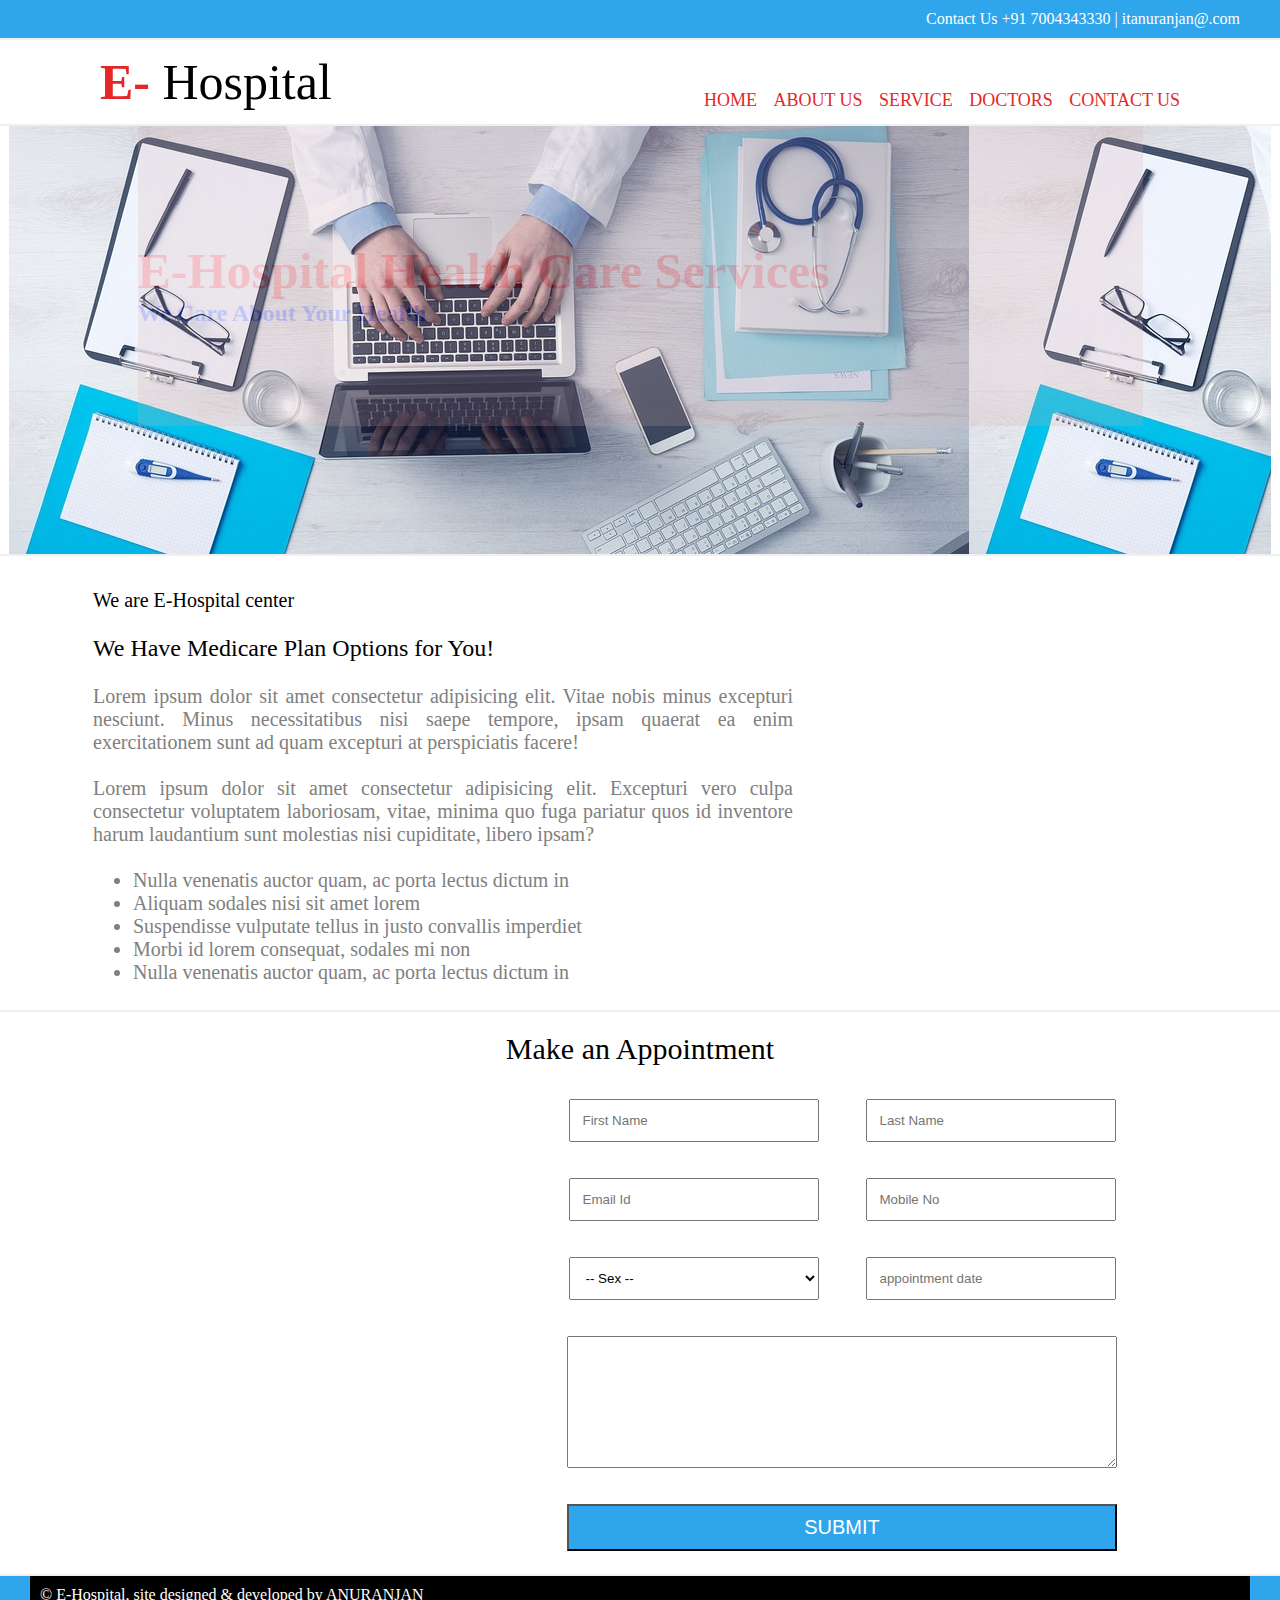
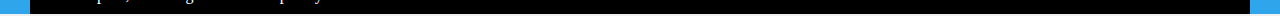
<file: E_hospital/index.html>
<html>
<head>
	<title> E-Hospital </title>
	
	<link href="css/style.css" type="text/css" rel="stylesheet">
	
</head>
<body>
	
	<div class="top">
		<div>
			Contact Us +91 7004343330 | itanuranjan@.com 
		</div>
	</div>
		
	<div class="logo">
		<div>
			<table>
				<tr>
					<td width="600px" style="font-size:50px;font-family:forte;"> <font color="#428bca"><a href="index.html"><strong> E-  </strong>
						<font color="#000">Hospital</font></a></td>
					<td> <br> <br>
						<font size="4px"> 
							<a href="index.html">HOME</a> 
							<a href="about.html">ABOUT US</a>  
							<a href="service.html">SERVICE</a>
							<a href="doctor.html">DOCTORS</a> 
							<a href="contact.html">CONTACT US</a>
						</font>
					</td>
				</tr>
			</table>
		</div>
	</div>
	
	<div class="middle">
		<div style="background-image:url('img/a.jpg');">
		<p>
			<br> <br>
			<font color="red"> E-Hospital Health Care Services </font> <br>
			<font size="5px"> We Care About Your Health </font>
		</p> 
		</div>
	</div>
	
	<div class="bottom">
		<div>
			<table border="0">
				<tr>
					<td width="700px">
						<font color="#000"> We are E-Hospital center </font> <br> <br>

					<font color="#000" size="5px"> We Have Medicare Plan Options for You! </font> <br> <br>

Lorem ipsum dolor sit amet consectetur adipisicing elit. Vitae nobis minus excepturi nesciunt. Minus necessitatibus nisi saepe tempore, ipsam quaerat ea enim exercitationem sunt ad quam excepturi at perspiciatis facere! <br><br>

Lorem ipsum dolor sit amet consectetur adipisicing elit. Excepturi vero culpa consectetur voluptatem laboriosam, vitae, minima quo fuga pariatur quos id inventore harum laudantium sunt molestias nisi cupiditate, libero ipsam? <br><br>
<ul>
<li> Nulla venenatis auctor quam, ac porta lectus dictum in
<li>Aliquam sodales nisi sit amet lorem
<li>Suspendisse vulputate tellus in justo convallis imperdiet
<li>Morbi id lorem consequat, sodales mi non
<li>Nulla venenatis auctor quam, ac porta lectus dictum in
</ul>
<br>
 </td>
					
					
					<td> </td>
				</tr>
			
				
			</table>
		</div>
	</div>
	
	<div class="bottom_up">
		<div>
				Make an Appointment
				
				<table>
										
					<tr>
						<td width="500px"> </td>
						<td>	<input type="text" placeholder="First Name">
						<td> 	<input type="text" placeholder="Last Name">
					</tr>
					<tr height="30px">
						
					</tr>
					<tr>
						<td width="500px"> </td>
						<td>	<input type="text" placeholder="Email Id">
						<td> 	<input type="text" placeholder="Mobile No">
					</tr>
					
					<tr height="30px">
						
					</tr>
					<tr>
						<td width="500px"> </td>
						<td>	<select> <option> -- Sex -- </option> <option> Male </option> <option> Female </option> <option> Other </option> </select>
						<td> 	<input type="text" placeholder="appointment date">
					</tr>
					
						<tr height="30px">
						
					</tr>
					<tr>
						<td width="500px"> </td>
						<td colspan="2">	<textarea placeholder="Message"> </textarea>
					</tr>
					
						<tr height="30px">
						
					</tr>
					<tr>
						<td width="500px"> </td>
						<td colspan="2"><button type="button"> SUBMIT </button>
					</tr>
				</table>
				
		</div>
	</div>
	
	
	
	
	
	<div class="nav_down">
		<div>
		 &copy; E-Hospital, site designed & developed by ANURANJAN 
		</div>
	</div>
</file>
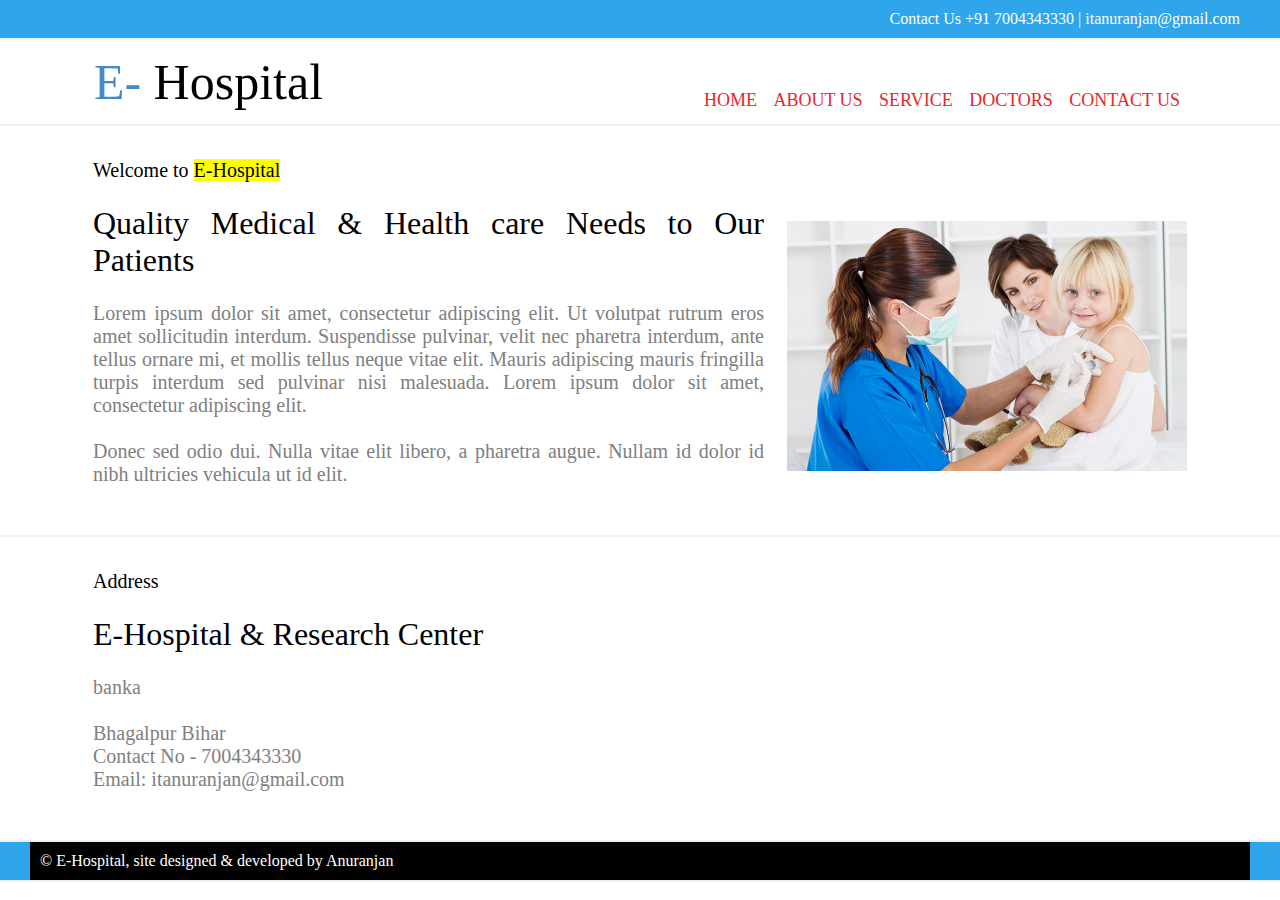
<file: E_hospital/about.html>
<html>
<head>
	<title> E-Hospital </title>
	
	<link href="css/style.css" type="text/css" rel="stylesheet">
	
</head>
<body>
	
	<div class="top">
		<div>
		 Contact Us +91 7004343330 | itanuranjan@gmail.com
		</div>
	</div>
	
	<div class="logo">
		<div>
			<table>
				<tr>
					<td width="600px" style="font-size:50px;font-family:forte;"> <font color="#428bca"> E-  </font><font color="#000"> Hospital</font> </td>
					<td> <br> <br>
						<font size="4px"> 
							<a href="index.html">HOME</a> 
							<a href="about.html">ABOUT US</a>  
							<a href="service.html">SERVICE</a>
							<a href="doctor.html">DOCTORS</a> 
							<a href="contact.html">CONTACT US</a>
						</font>
					</td>
				</tr>
			</table>
		</div>
	</div>
	
	
	
	<div class="bottom">
		<div>
			<table border="0">
				<tr>
					<td width="700px">
						<font color="#000"> Welcome to <mark>E-Hospital</mark> </font> <br> <br>

					<font color="#000" size="6px"> Quality Medical & Health care Needs to Our Patients </font> <br> <br>

Lorem ipsum dolor sit amet, consectetur adipiscing elit. Ut volutpat rutrum eros amet sollicitudin interdum. Suspendisse pulvinar, velit nec pharetra interdum, ante tellus ornare mi, et mollis tellus neque vitae elit. Mauris adipiscing mauris fringilla turpis interdum sed pulvinar nisi malesuada. Lorem ipsum dolor sit amet, consectetur adipiscing elit. <br><br>

Donec sed odio dui. Nulla vitae elit libero, a pharetra augue. Nullam id dolor id nibh ultricies vehicula ut id elit. <br><br>

<br>
 </td>
					
					
					<td style="padding-left:20px;"> <img src="img/about.jpg" width="400px"></td>
				</tr>
			
				
			</table>
		</div>
	</div>
	
	<div class="bottom">
		<div>
			<table border="0">
				<tr>
					<td width="700px">
						<font color="#000">Address </font> <br> <br>

					<font color="#000" size="6px"> E-Hospital & Research Center</font> <br> <br>

banka<br>
<br> Bhagalpur Bihar <br> Contact No - 7004343330 <br> Email: itanuranjan@gmail.com<br><br>


<br>
 </td>
					
					
					<td style="padding-left:20px;"> </td>
				</tr>
			
				
			</table>
		</div>
	</div>
	
	
	<div class="nav_down">
		<div>
		 &copy; E-Hospital, site designed & developed by Anuranjan
		</div>
	</div>
</file>
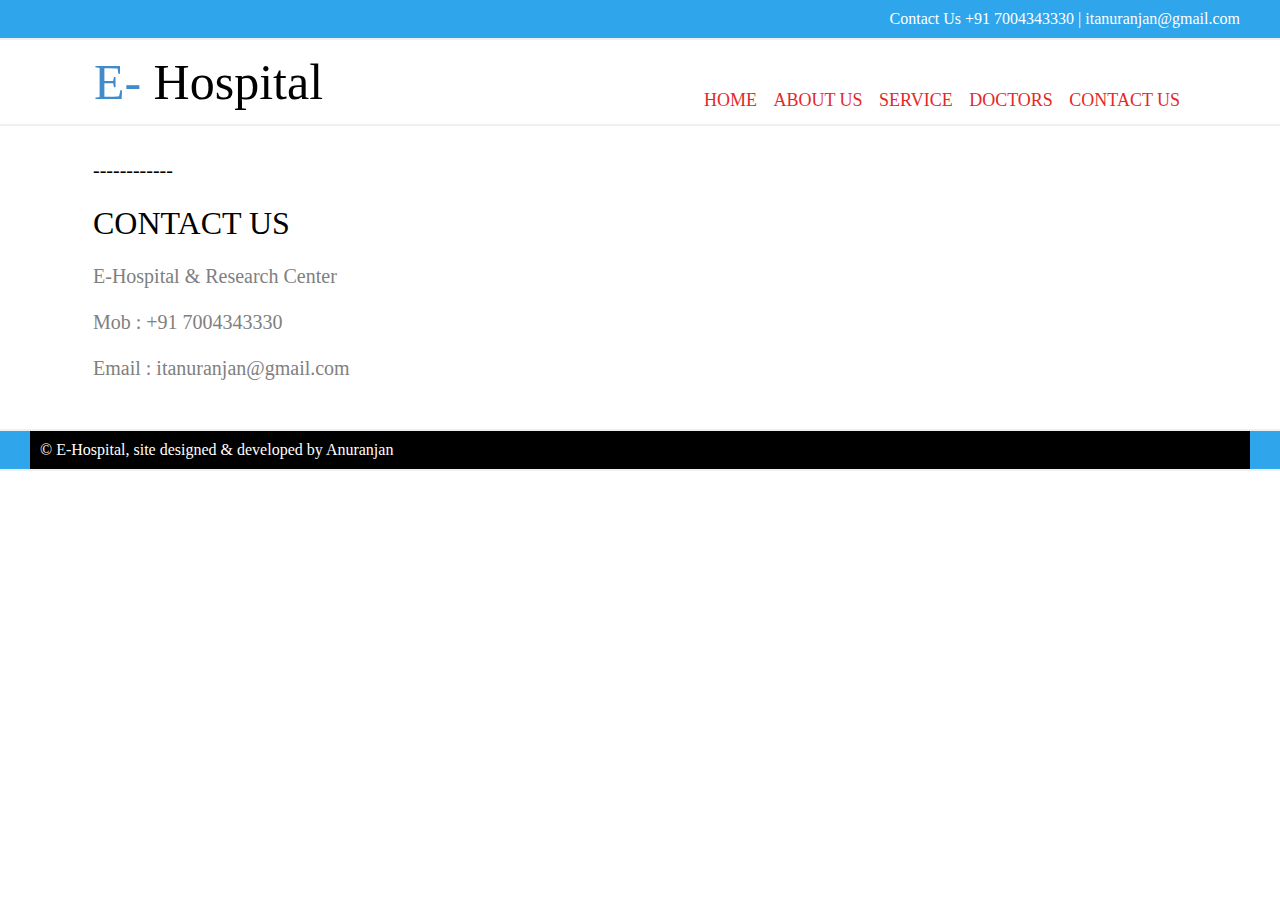
<file: E_hospital/contact.html>
<html>
<head>
	<title> E-Hospital </title>
	
	<link href="css/style.css" type="text/css" rel="stylesheet">
	
</head>
<body>
	
	<div class="top">
		<div>
		 Contact Us +91 7004343330 | itanuranjan@gmail.com 
		</div>
	</div>
	
	<div class="logo">
		<div>
			<table>
				<tr>
					<td width="600px" style="font-size:50px;font-family:forte;"> <font color="#428bca"> E-  </font><font color="#000"> Hospital</font> </td>
					<td> <br> <br>
						<font size="4px"> 
							<a href="index.html">HOME</a> 
							<a href="about.html">ABOUT US</a>  
							<a href="service.html">SERVICE</a>
							<a href="doctor.html">DOCTORS</a> 
							<a href="contact.html">CONTACT US</a>
						</font>
					</td>
				</tr>
			</table>
		</div>
	</div>
	
	
	
	
	
	<div class="bottom">
		<div>
			<table border="0">
				<tr>
					<td width="700px">
						<font color="#000">------------ </font> <br> <br>

					<font color="#000" size="6px"> CONTACT US </font> <br> <br>

					E-Hospital & Research Center
					
					<br>
					<br>
					
					Mob : +91 7004343330
					
					<br>
					<br>
					
					Email : itanuranjan@gmail.com

<br>
<br>
<br>
 </td>
					
					
					<td style="padding-left:20px;"> </td>
				</tr>
			
				
			</table>
		</div>
	</div>
	
	
	<div class="nav_down">
		<div>
		 &copy; E-Hospital, site designed & developed by Anuranjan
		</div>
	</div>
</file>
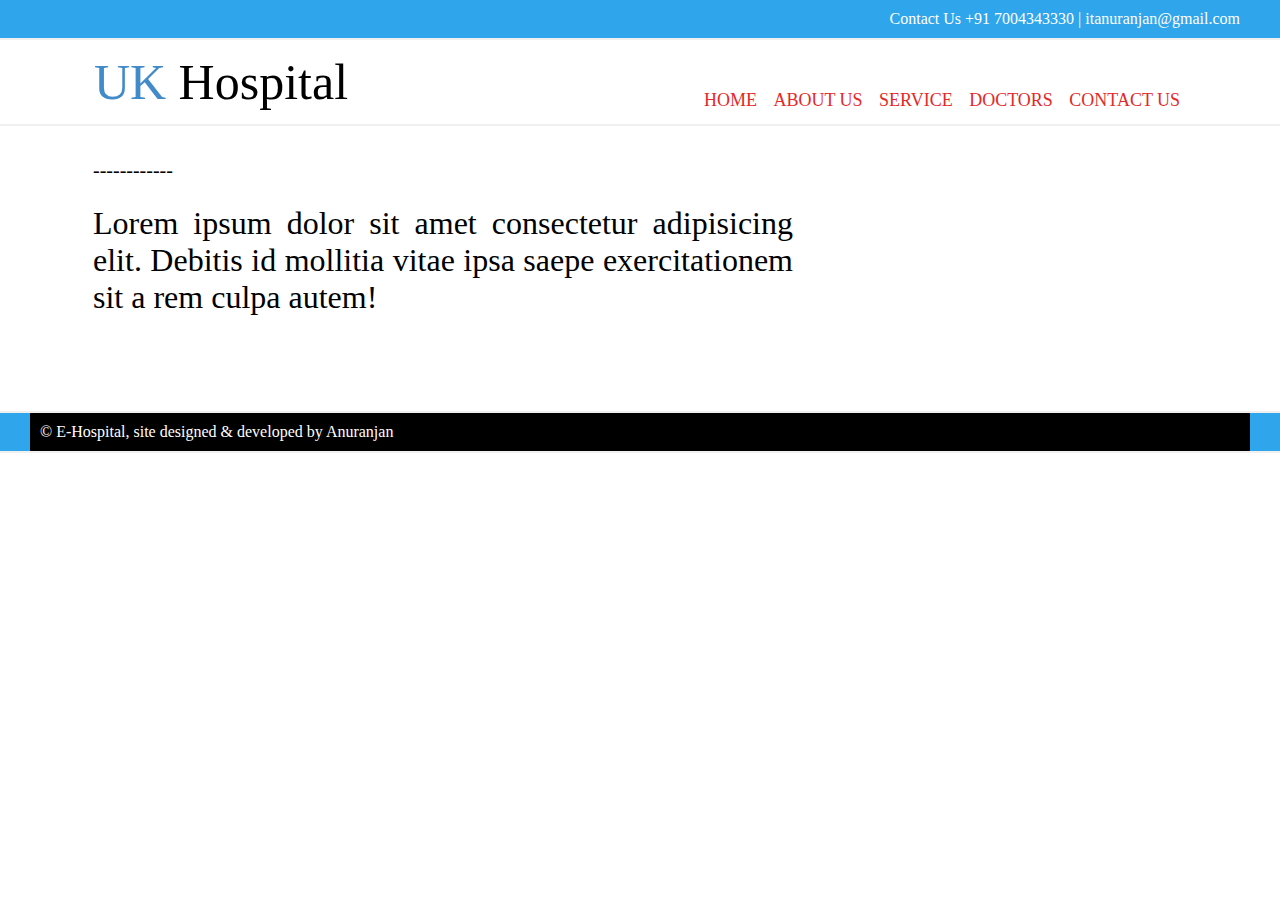
<file: E_hospital/doctor.html>
<html>
<head>
	<title> UK Hospital </title>
	
	<link href="css/style.css" type="text/css" rel="stylesheet">
	
</head>
<body>
	
	<div class="top">
		<div>
		 Contact Us +91 7004343330 | itanuranjan@gmail.com 
		</div>
	</div>
	
	<div class="logo">
		<div>
			<table>
				<tr>
					<td width="600px" style="font-size:50px;font-family:forte;"> <font color="#428bca"> UK  </font><font color="#000"> Hospital</font> </td>
					<td> <br> <br>
						<font size="4px"> 
							<a href="index.html">HOME</a> 
							<a href="about.html">ABOUT US</a>  
							<a href="service.html">SERVICE</a>
							<a href="doctor.html">DOCTORS</a> 
							<a href="contact.html">CONTACT US</a>
						</font>
					</td>
				</tr>
			</table>
		</div>
	</div>
	
	
	
	
	
	<div class="bottom">
		<div>
			<table border="0">
				<tr>
					<td width="700px">
						<font color="#000">------------ </font> <br> <br>

					<font color="#000" size="6px">Lorem ipsum dolor sit amet consectetur adipisicing elit. Debitis id mollitia vitae ipsa saepe exercitationem sit a rem culpa autem! </font> <br> <br>

					

<br>
<br>
<br>
 </td>
					
					
					<td style="padding-left:20px;"> </td>
				</tr>
			
				
			</table>
		</div>
	</div>
	
	
	<div class="nav_down">
		<div>
		 &copy; E-Hospital, site designed & developed by Anuranjan
		</div>
	</div>
</file>
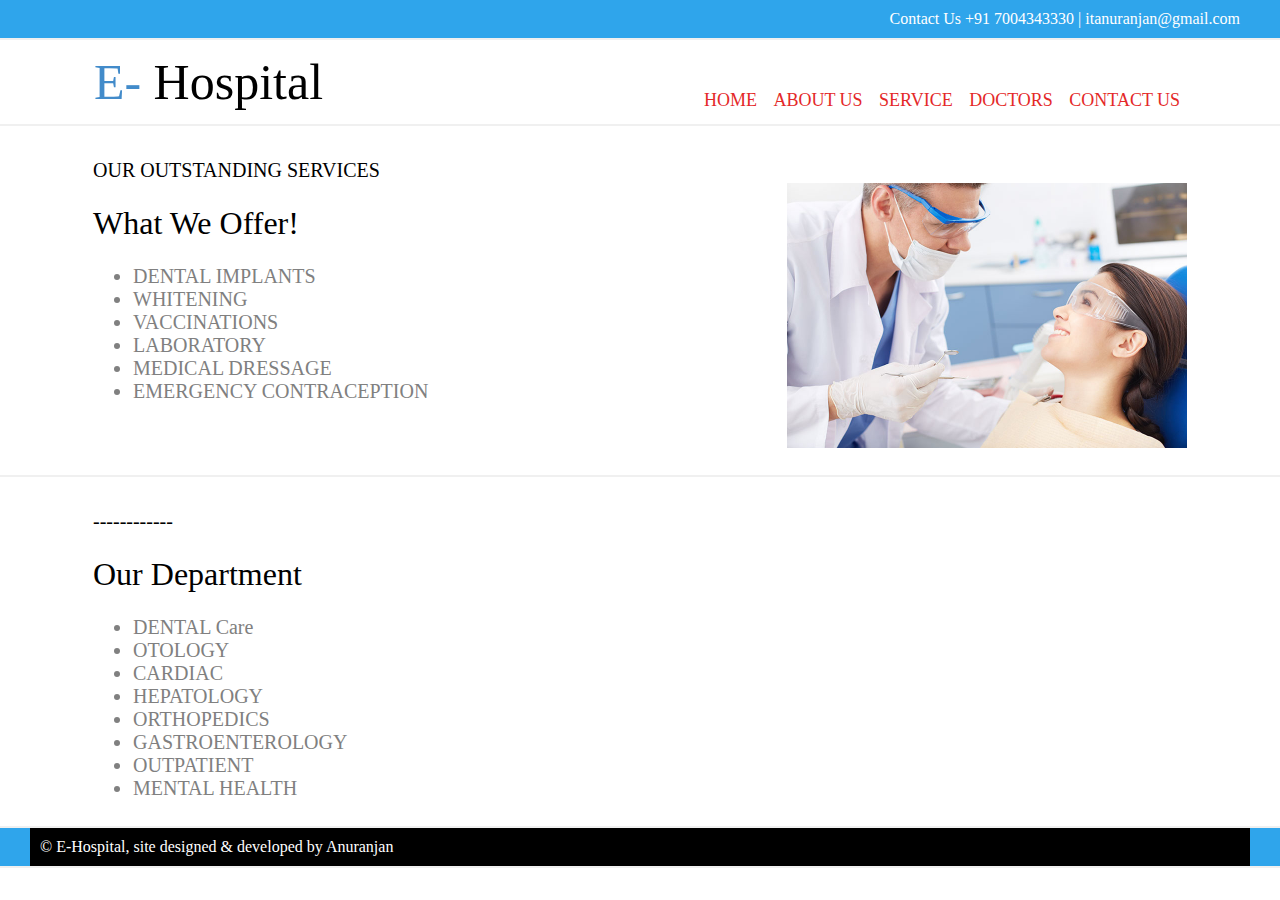
<file: E_hospital/service.html>
<html>
<head>
	<title> E-Hospital </title>
	
	<link href="css/style.css" type="text/css" rel="stylesheet">
	
</head>
<body>
	
	<div class="top">
		<div>
		 Contact Us +91 7004343330 | itanuranjan@gmail.com 
		</div>
	</div>
	
	<div class="logo">
		<div>
			<table>
				<tr>
					<td width="600px" style="font-size:50px;font-family:forte;"> <font color="#428bca"> E-  </font><font color="#000"> Hospital</font> </td>
					<td> <br> <br>
						<font size="4px"> 
							<a href="index.html">HOME</a> 
							<a href="about.html">ABOUT US</a>  
							<a href="service.html">SERVICE</a>
							<a href="doctor.html">DOCTORS</a> 
							<a href="contact.html">CONTACT US</a>
						</font>
					</td>
				</tr>
			</table>
		</div>
	</div>
	
	
	
	<div class="bottom">
		<div>
			<table border="0">
				<tr>
					<td width="700px">
						<font color="#000"> OUR OUTSTANDING SERVICES</font> <br> <br>

					<font color="#000" size="6px"> What We Offer! </font> <br> <br>

					
					<ul>
					<li> DENTAL IMPLANTS
					<li> WHITENING
					<li> VACCINATIONS
					<li> LABORATORY
					<li> MEDICAL DRESSAGE
					<li> EMERGENCY CONTRACEPTION
					</ul>
 <br><br>

<br>
 </td>
					
					
					<td style="padding-left:20px;"> <img src="img/01.jpg" width="400px"></td>
				</tr>
			
				
			</table>
		</div>
	</div>
	
	<div class="bottom">
		<div>
			<table border="0">
				<tr>
					<td width="700px">
						<font color="#000">------------ </font> <br> <br>

					<font color="#000" size="6px"> Our Department </font> <br> <br>

					<ul>
					<li> DENTAL Care
					<li> OTOLOGY
					<li> CARDIAC
					<li> HEPATOLOGY
					<li> ORTHOPEDICS
					<li> GASTROENTEROLOGY
					<li> OUTPATIENT
					<li> MENTAL HEALTH
					</ul>


<br>
 </td>
					
					
					<td style="padding-left:20px;"> </td>
				</tr>
			
				
			</table>
		</div>
	</div>
	
	
	<div class="nav_down">
		<div>
		 &copy; E-Hospital, site designed & developed by Anuranjan
		</div>
	</div>
</file>
<file: E_hospital/css/style.css>
*{
	margin:auto;
	padding:auto;
}
.name{
	float: left;
}
.top{
	width:100%;
	background-color:#2FA5EB !important;
	border-bottom:2px solid #f0f0f0;
}
.top div{
	width:1200px;
	color:#fff;
	background-color:#2FA5EB !important;
	font-family:calibri;
	padding:10px;
	text-align:right;
}

.logo{
	width:100%;
	border-bottom:2px solid #f0f0f0;
}
.logo div{
	width:1200px;
	font-family:calibri;
	padding:10px;
	text-align:left;
}
.logo div table a{
	padding:6px;
	text-decoration:none;
	color: #e42828;;
}
.logo div table a:hover{
	color:#428bca;
	border:1px solid rgb(33, 30, 30);
	border-radius: 20px;
	background-color: powderblue;
}

.middle{
	width:100%;
	border-bottom:2px solid #f0f0f0;
}
.middle div{
	width:1262px;
	height:428px;
	font-family:calibri;
}
.middle div p {
    width: 1005px;
    font-weight: bold;
    height: 300px;
    color: #0913ea;
    opacity: 0.2;
    font-size: 50px;
    background-color: #daabab;
}

.bottom{
	width:100%;
	border-bottom:2px solid #f0f0f0;
}
.bottom div{
	width:1200px;
	color:#fff;
	font-family:calibri;
	text-align:right;
}
.bottom div table{
	padding-top:30px;
	width:1100px;
	text-align:justify;
	color:gray;
	font-size:20px;
}

.bottom_up{
	width:100%;
	border-bottom:2px solid #f0f0f0;
}
.bottom_up div{
	padding-top:20px;
	width:1200px;
	text-align:center;
	font-family:forte;
	font-size:30px;
	padding-bottom:20px;
}
.bottom_up div table{
	margin-right: 1000px;
	padding-top:30px;
	font-size:30px;
	width:1100px;
	text-align:center;
	font-family:calibri;
	
}

input[type="text"]{
	padding:12px;
	width:250px;
}
select{
	padding:12px;
	width:250px;
}
textarea{
	padding:50px;
	width:550px;
}
button{
	width:550px;
	padding:10px;
	color:#fff;
	font-size:20px;
	background-color:#2FA5EB !important;
	cursor: pointer;
}


.nav_down{
	width:100%;
	background-color:#2FA5EB !important;
	border-bottom:2px solid #f0f0f0;
}
.nav_down div{
	width:1200px;
	color:#fff;
	background-color:#000;
	font-family:calibri;
	padding:10px;
	text-align:left;
}
</file>
